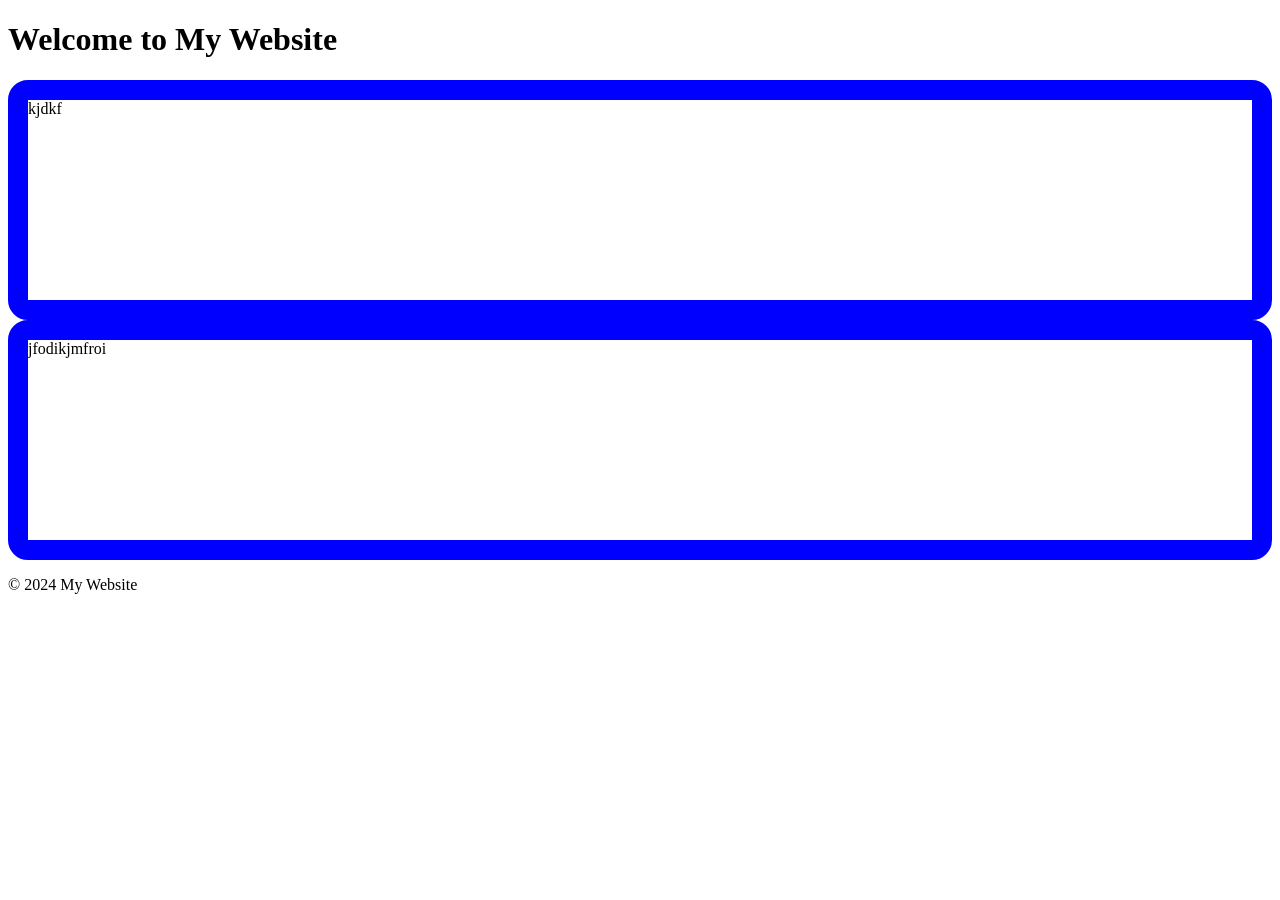
<file: day-05/index.html>
<!DOCTYPE html>
<html lang="en">
<head>
    <meta charset="UTF-8">
    <meta name="viewport" content="width=device-width, initial-scale=1.0">
    <title>Document</title>
    <link rel="stylesheet" href="styles.css">
</head>
<body>
    <header>
        <h1>Welcome to My Website</h1>
    </header>
    <main>
        <!-- <section>
            <h2>About Me</h2>
            <p>This is a brief introduction about myself.</p>
        </section>
        <section>
            <h2>Projects</h2>
            <p>Here are some of the projects I have worked on.</p>
        </section>
        <div id="container">
            qwertyuiop
            <div id="inner-container">
                asdfghjkl
                </div>
                </div> -->
        <!-- <h1> heading</h1>
        <p>Lorem ipsum dolor sit amet consectetur adipisicing elit. Nisi similique iusto quia quis accusamus quos possimus iste
        ex vero nam. </p>
        <button>Click Me</button> -->
        <div id="q">
            kjdkf
        </div>
        <div id="w">
            jfodikjmfroi
        </div>
            
    </main>
    <footer>
        <p>&copy; 2024 My Website</p>
    </footer>
</body>
</html>
</file>
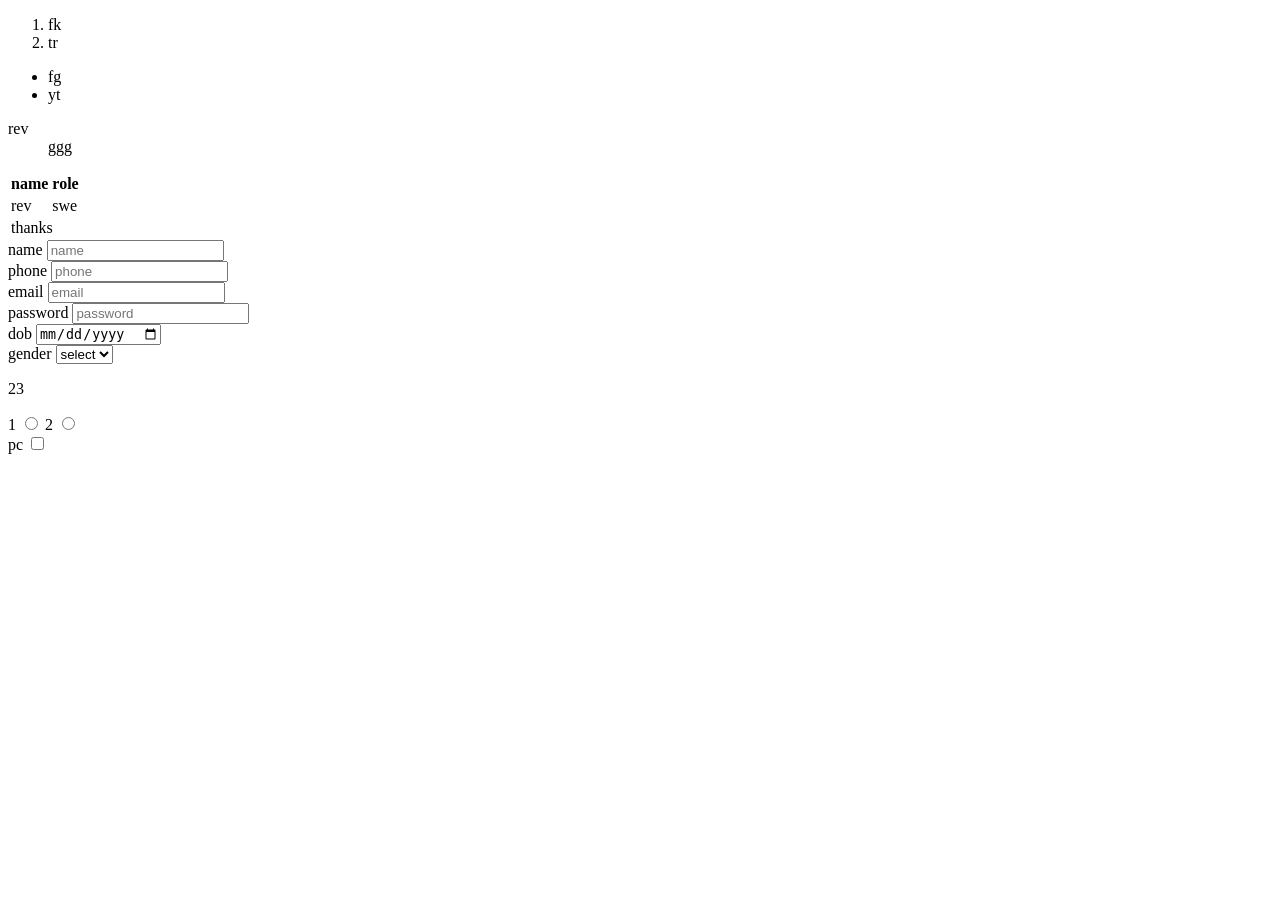
<file: day-03/HTML/1.html>
<!DOCTYPE html>
<html lang="en">
<head>
    <meta charset="UTF-8">
    <meta name="viewport" content="width=device-width, initial-scale=1.0">
    <title>Document</title>
</head>
<body>
    <ol>
        <li>fk</li>
        <li>tr</li>
    </ol>
    <ul>
        <li>fg</li>
        <li>yt</li>

    </ul>
    <dl>
        <div>
        <dt>rev</dt>
        <dd> ggg</dd>
        </div>
    </dl>
    <table>
        <thead>
            <tr>
                <th> name</th>
                <th> role</th>
            </tr>
        </thead>
        <tbody>
            <tr>
                <td> rev</td>
                <td> swe</td>
            </tr>
        </tbody>
        <tr>
            <td colspan="2">thanks</td>
        </tr>
    </table>
    <form action="/submit">
        <div>
            <label for="name">name</label>
            <input id="name" type="text" placeholder="name">
        </div>
        <div>
            <label for="phone">phone</label>
            <input id="phone" type="tel" placeholder="phone">
        </div>
        <div>
            <label for="email">email</label>
            <input id="email" type="email" placeholder="email">
        </div>
        <div>
            <label for="password">password</label>
            <input id="password" type="password" placeholder="password">

        </div>
        <div>
            <label for="dob">dob</label>
            <input id="dob" type="date" placehoder="dob">
        </div>
        <div>
            <label for="gender">gender</label>
            <select id="gender" required>
                <div>
                <option value="male">select</option></div>
                <div>
                <option value="female">select</option> </div>
            </select>
        </div>
        <div>
            <p>23</p>
            <label for="1">1</label>
            <input id="1" type="radio" name="qwer" value="1">
            <label for="2">2</label>
            <input id="2" type="radio" name="qwer" value="2">    
        </div>
        <div>
            <label for="pc">pc</label>
            <input id="pc" type="checkbox" required>
        </div>
        <div>
            <iframe width="560" height="315" src="https://www.youtube.com/embed/eRD-qDLereM?si=BmeJWw7Zpnjirb_I" title="YouTube video player" frameborder="0" allow="accelerometer; autoplay; clipboard-write; encrypted-media; gyroscope; picture-in-picture; web-share" referrerpolicy="strict-origin-when-cross-origin" allowfullscreen></iframe>
        </div>
    </form>
</body>
</html>
</file>
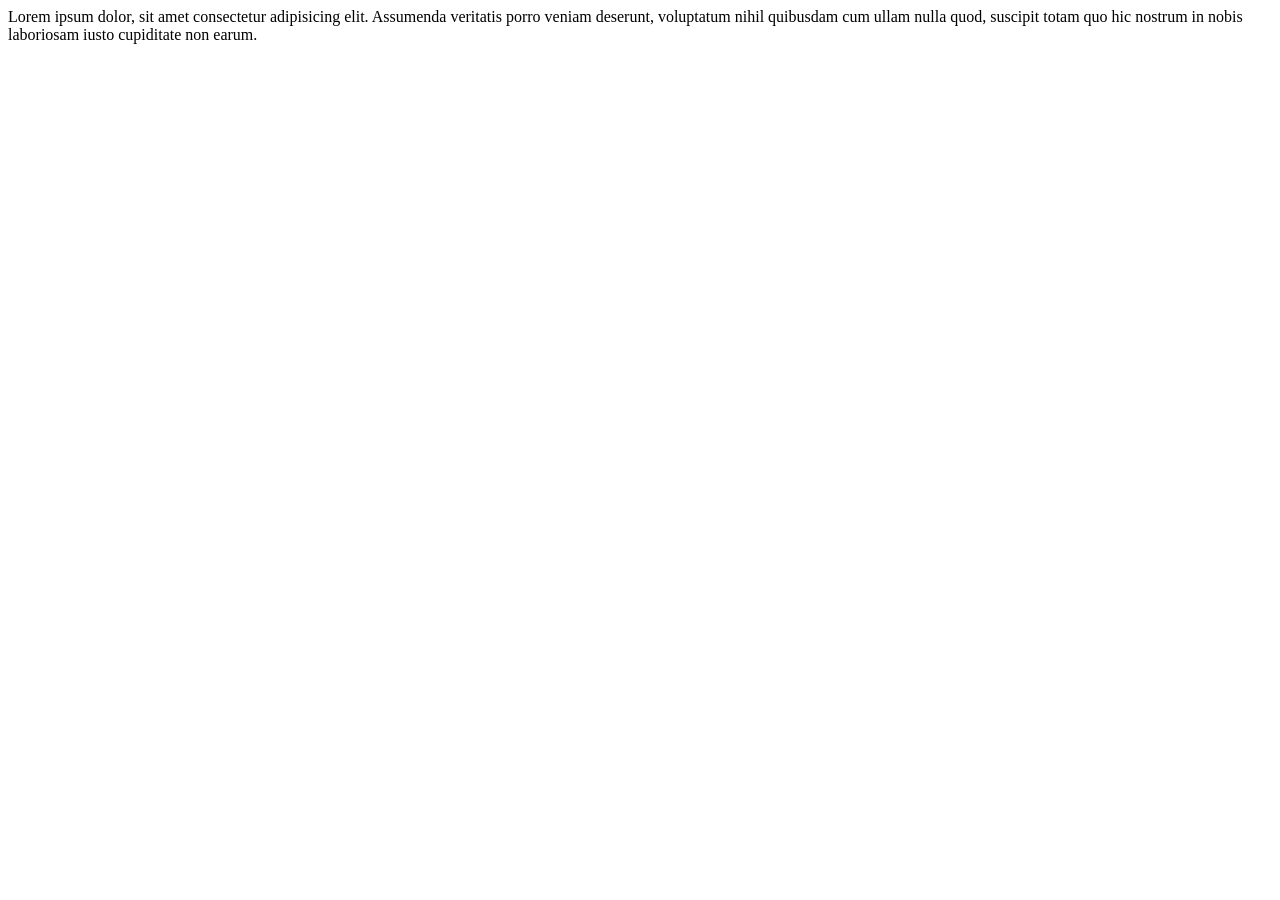
<file: html project/zomato.html/login.html>
<!DOCTYPE html>
<html lang="en">
<head>
    <meta charset="UTF-8">
    <meta name="viewport" content="width=device-width, initial-scale=1.0">
    <title>login</title>
</head>
<body>
    Lorem ipsum dolor, sit amet consectetur adipisicing elit. Assumenda veritatis porro veniam deserunt, voluptatum nihil quibusdam cum ullam nulla quod, suscipit totam quo hic nostrum in nobis laboriosam iusto cupiditate non earum.
</body>
</html>
</file>
<file: day-05/styles.css>
/* {
    text-align: center;
    text-transform: uppercase;
}
*{
    font-family:times new roman;
}
#container{
    font-size: 20px;
    
}
#inner-container{
    font-size:34px;
} */
 div{
    height:200px;
    
    border:20px solid blue;
    border-radius:20px;
} 
#q{

}
</file>
